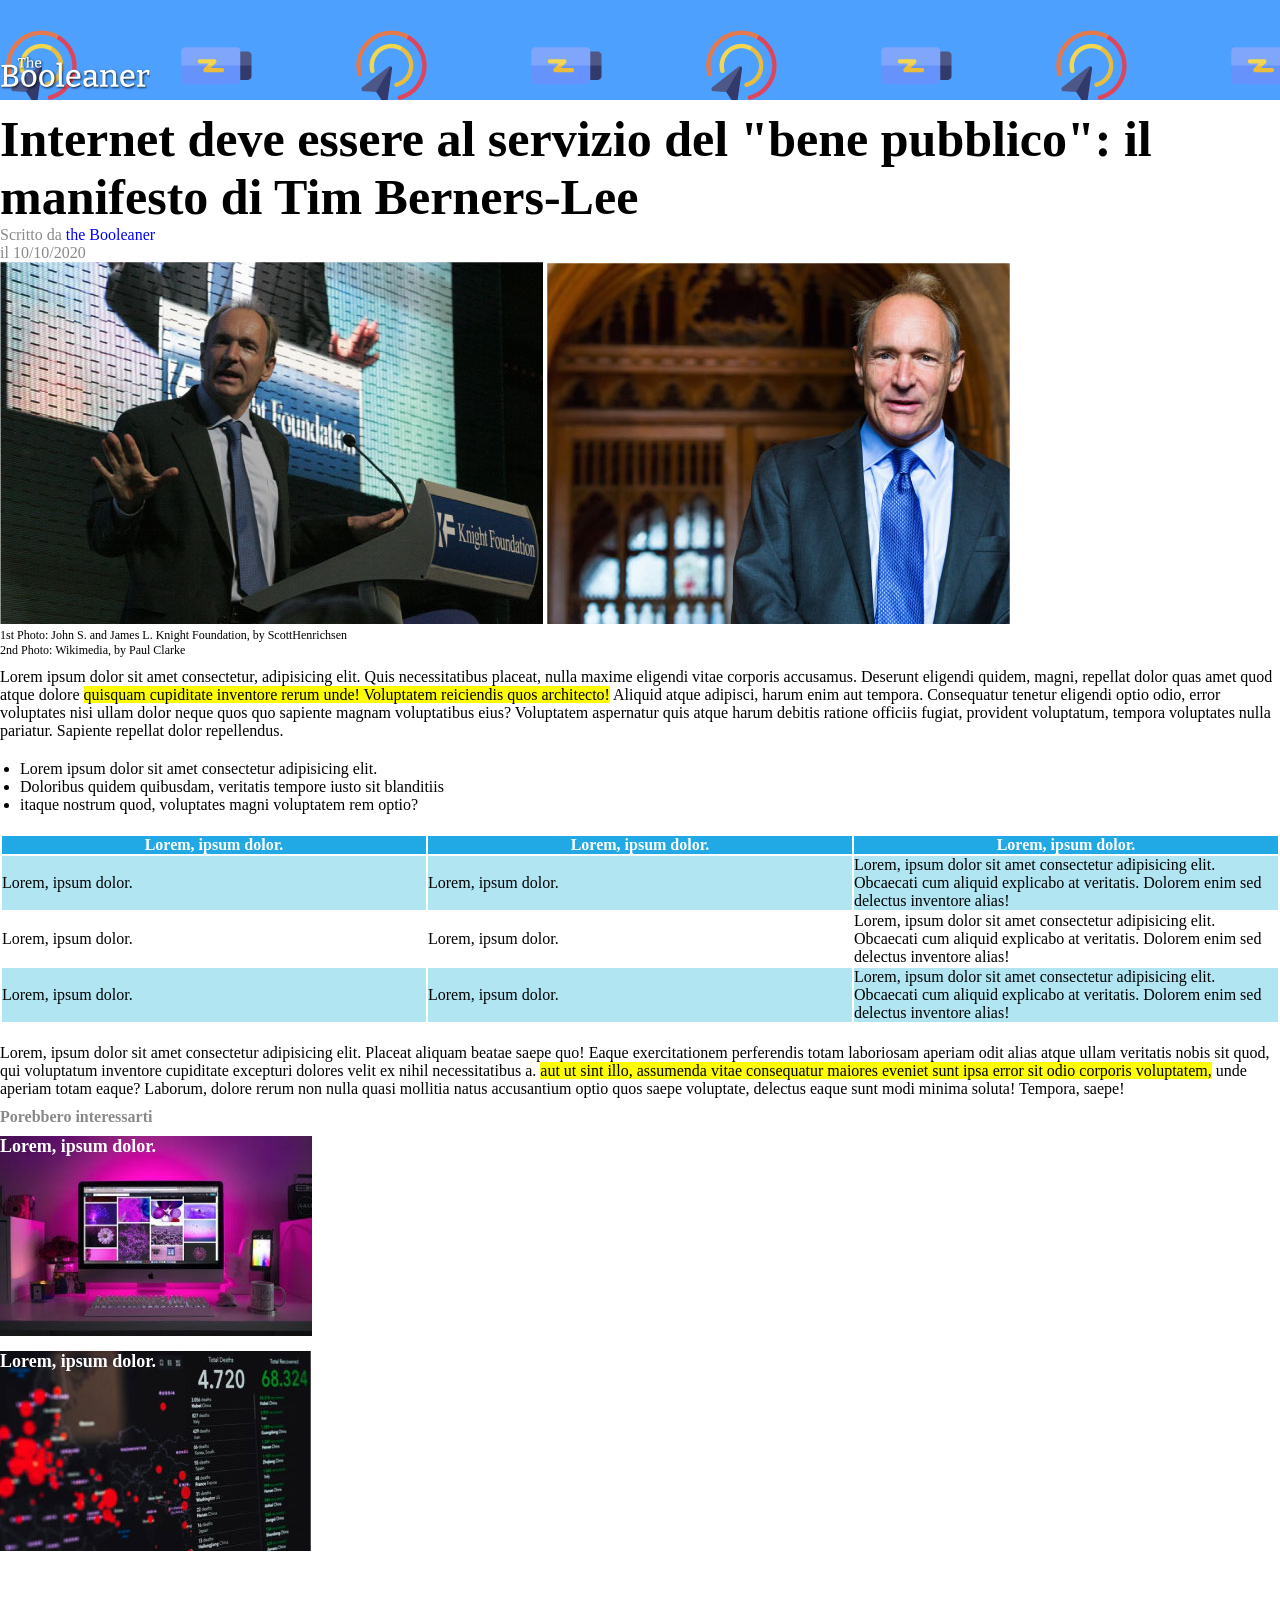
<file: index.html>
<!DOCTYPE html>
<html lang="en">
<head>
    <meta charset="UTF-8">
    <meta name="viewport" content="width=device-width, initial-scale=1.0">
    <link rel="stylesheet" href="style.css">
    <title>The Booleaner</title>
</head>
<body>
    <!-- Header: background, title, images -->
    <header>
        <div>
            <img src="img/logo.svg" alt="">
        </div>
    </header>
    
    <main>
        <h1>Internet deve essere al servizio del "bene pubblico": il manifesto di Tim Berners-Lee</h1>
        <p class="gray-text">
            Scritto da <span>the Booleaner</span><br>il 10/10/2020
        </p>
        <!-- photo + description -->
        <div class="tim">
            <img src="./img/tim-1.jpg" alt="">  
            <img src="./img/tim-2.jpg" alt="">
        </div>
        <p class="description">1st Photo: John S. and James L. Knight Foundation, by ScottHenrichsen<br>
            2nd Photo: Wikimedia, by Paul Clarke</p>
            
            <!-- Article + table -->
        <article>
            <div>
                <p>Lorem ipsum dolor sit amet consectetur, adipisicing elit. Quis necessitatibus placeat, nulla maxime eligendi vitae corporis accusamus. Deserunt eligendi quidem, magni, repellat dolor quas amet quod atque dolore <span class="highlight">quisquam cupiditate inventore rerum unde! Voluptatem reiciendis quos architecto!</span> Aliquid atque adipisci, harum enim aut tempora. Consequatur tenetur eligendi optio odio, error voluptates nisi ullam dolor neque quos quo sapiente magnam voluptatibus eius? Voluptatem aspernatur quis atque harum debitis ratione officiis fugiat, provident voluptatum, tempora voluptates nulla pariatur. Sapiente repellat dolor repellendus.</p>
            </div> 
            <ul>
                <li>Lorem ipsum dolor sit amet consectetur adipisicing elit.</li>
                <li>Doloribus quidem quibusdam, veritatis tempore iusto sit blanditiis </li>
                <li>itaque nostrum quod, voluptates magni voluptatem rem optio?</li>
            </ul>

            <table>
                <thead>
                    <th>Lorem, ipsum dolor.</th>
                    <th>Lorem, ipsum dolor.</th>
                    <th>Lorem, ipsum dolor.</th>
                </thead>
                <tr class="teal-table-row">
                    <td>Lorem, ipsum dolor.</td>
                    <td>Lorem, ipsum dolor.</td>
                    <td>Lorem, ipsum dolor sit amet consectetur adipisicing elit. Obcaecati cum aliquid explicabo at veritatis. Dolorem enim sed delectus inventore alias!</td>
                </tr>
                <tr>
                    <td>Lorem, ipsum dolor.</td>
                    <td>Lorem, ipsum dolor.</td>
                    <td>Lorem, ipsum dolor sit amet consectetur adipisicing elit. Obcaecati cum aliquid explicabo at veritatis. Dolorem enim sed delectus inventore alias!</td>
                </tr>
                <tr class="teal-table-row">
                    <td>Lorem, ipsum dolor.</td>
                    <td>Lorem, ipsum dolor.</td>
                    <td>Lorem, ipsum dolor sit amet consectetur adipisicing elit. Obcaecati cum aliquid explicabo at veritatis. Dolorem enim sed delectus inventore alias!</td>
                </tr>
            </table>

            <p>
                Lorem, ipsum dolor sit amet consectetur adipisicing elit. Placeat aliquam beatae saepe quo! Eaque exercitationem perferendis totam laboriosam aperiam odit alias atque ullam veritatis nobis sit quod, qui voluptatum inventore cupiditate excepturi dolores velit ex nihil necessitatibus a. <span class="highlight"> aut ut sint illo, assumenda vitae consequatur maiores eveniet sunt ipsa error sit odio corporis voluptatem,</span> unde aperiam totam eaque? Laborum, dolore rerum non nulla quasi mollitia natus accusantium optio quos saepe voluptate, delectus eaque sunt modi minima soluta! Tempora, saepe! 
            </p>
        </article>        
    </main>
    <!-- Images as background and text  -->
    <footer>
        <p class="bold-gray">Porebbero interessarti</p>
        <div class="more-monitor">
            <p class="bold-white">Lorem, ipsum dolor.</p>
        </div>

        <div class="more-graph">
            <p class="bold-white">Lorem, ipsum dolor.</p>
        </div>
    </footer>
</body>
</html>
</file>
<file: style.css>
*{
    margin: 0px;
    padding: 0px;
    box-sizing: border-box;
}

header {
    height: 100px;
    background-image: url(./img/pattern.png);
    background-color: rgb(78,160,255);
}

header div img {
    width: 150px;
    height: 50px;
    margin-top: 50px;
    
}

h1 {
    padding-top: 10px;
    font-size: 50px;
}

.description {
    font-size: 12px;
}

.tim image{
    width: 100%;
    float: left;
}

.gray-text {
    color: rgb(137,137,137);

}

.gray-text span{
    color: blue;
}

.highlight {
    background-color: rgb(254,254,0);
}

article {
    padding-top: 10px;
    padding-bottom: 10px;
}
ul {
    padding-top: 20px;
    padding-left: 20px;
}

table {
    padding-top: 20px;
    padding-bottom: 20px;
}

thead {
    background-color: rgb(32,169,229);
    color: white;
}
td {
    width: 33%;
}

.teal-table-row {
    background-color: rgb(177,229,242);
}

footer div {
    height: 200px;
    background-repeat: no-repeat;
}
.more-monitor{
    background-image: url(./img/monitor.jpg);
    
    margin-bottom: 15px;
}

   
.more-graph {
    background-image: url(./img/graph.jpg);
    margin-bottom: 50px; 
}
    
.bold-gray {
    color: rgb(137,137,137);
    font-weight: 800;
    font-size: 16px; 
    margin-bottom: 10px;
}
.bold-white {
    color: white;
    font-weight: 800;
    font-size: 18px;
}
</file>
